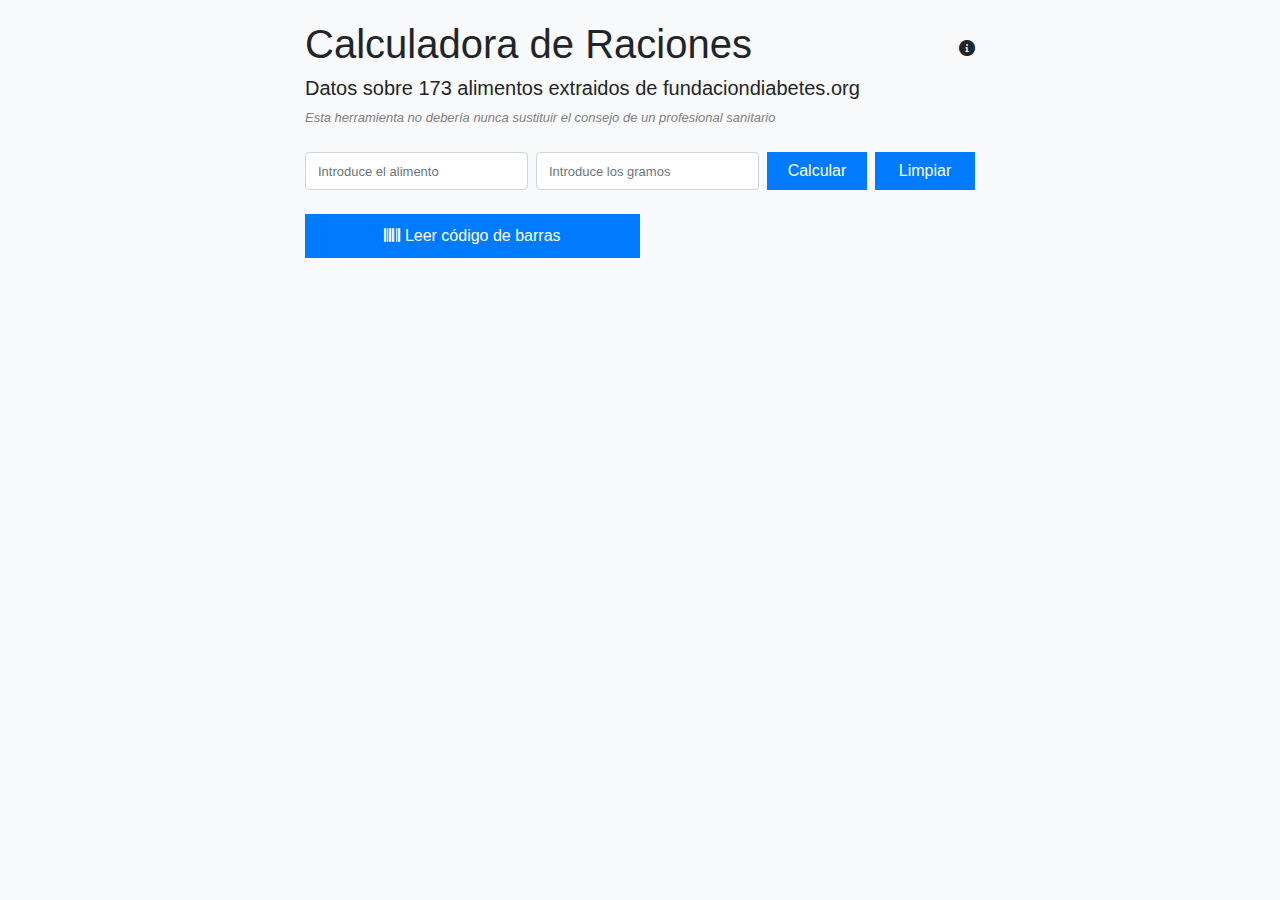
<file: index.html>
<!doctype html>
<html lang="es">
  <head>
    <link rel="stylesheet" type="text/css" href="css/styles.css" />
    <link rel="stylesheet" href="css/jquery-ui.min.css" />
    <link rel="icon" type="image/x-icon" href="/data/icono.ico" id="favicon" />
    <link
      rel="stylesheet"
      href="https://cdn.jsdelivr.net/npm/bootstrap@4.3.1/dist/css/bootstrap.min.css"
      integrity="sha384-ggOyR0iXCbMQv3Xipma34MD+dH/1fQ784/j6cY/iJTQUOhcWr7x9JvoRxT2MZw1T"
      crossorigin="anonymous"
    />

    <!--
    <link rel="stylesheet" href="https://pyscript.net/latest/pyscript.css" />
    <script defer src="https://pyscript.net/latest/pyscript.js"></script>
    -->

    <link
      rel="stylesheet"
      href="https://cdnjs.cloudflare.com/ajax/libs/font-awesome/6.0.0-beta3/css/all.min.css"
    />

    <meta name="author" content="Francisco Gabriel Puga Lojo" />
    <meta name="language" content="es" />
    <meta name="robots" content="index, follow" />
    <meta
      name="description"
      content="ControlDiabet.es es una herramienta gratuita para calcular la cantidad de raciones de carbohidratos en comidas para personas con diabetes."
    />
    <meta
      name="keywords"
      content="Diabetes, ControlDiabetes, Calculadora de raciones, raciones de carbohidratos, herramienta de diabetes, controldiabet.es"
    />
    <meta name="viewport" content="width=device-width, initial-scale=1.0" />

    <title>Controldiabetes</title>
  </head>
  <body style="background-color: #f8f9fa">
    <div class="justify-content-center container" style="max-width: 700px">
      <div
        style="
          display: flex;
          justify-content: space-between;
          align-items: center;
        "
      >
        <h1>Calculadora de Raciones</h1>
        <i
          id="aboutIcon"
          class="fa-solid fa-circle-info"
          style="cursor: pointer"
        ></i>
      </div>
      <h5 id="numero-alimentos"></h5>
      <p class="anotacion">
        Esta herramienta no debería nunca sustituir el consejo de un profesional
        sanitario
      </p>
      <div class="container-fluid mb-3" style="padding: 0">
        <div class="form-inline">
          <div
            class="d-flex w-100 justify-content-center justify-content-sm-start flex-column flex-sm-row"
          >
            <input
              id="miInput"
              class="form-control w-100 my-2 mr-2"
              style="max-width: 100%; min-width: 200px"
              type="text"
              placeholder="Introduce el alimento"
            />
            <input
              id="gramos"
              type="number"
              class="form-control w-100 my-2"
              style="max-width: 100%; min-width: 200px"
              min="0"
              placeholder="Introduce los gramos"
            />
            <div class="d-flex w-100 justify-content-center align-items-center">
              <button
                type="button"
                class="btn btn-primary col-lg-2 mx-2"
                style="
                  max-width: 100px;
                  min-width: 100px;
                  border-radius: 0px;
                  max-height: 40px;
                "
                onclick="calcularRaciones()"
              >
                Calcular
              </button>
              <button
                type="button"
                class="btn btn-primary col-lg-2"
                style="
                  max-width: 100px;
                  min-width: 100px;
                  border-radius: 0px;
                  max-height: 40px;
                "
                onclick="limpiar()"
              >
                Limpiar
              </button>
            </div>
          </div>
        </div>
      </div>

      <dialog id="cameraDialog" class="camera-dialog">
        <div id="camara"></div>
        <div></div>
        <p class="anotacion" style="text-align: center">
          (Asegúrese de que la iluminación sea adecuada para poder leer
          correctamente los datos del código de barras)
        </p>
        <button id="closeCameraButton">Cerrar</button>
      </dialog>

      <button
        id="startButton"
        class="barrasButton col-lg-6"
        onclick="openCameraDialog()"
      >
        <i class="fa-solid fa-barcode"></i> Leer código de barras
      </button>

      <br /><br /><br />

      <dialog id="aboutDialog" class="about-dialog">
        <h2>Acerca de esta página</h2>
        <p>
          Esta es una herramienta de cálculo de raciones para el control de la
          diabetes creada por Francisco Gabriel Puga Lojo. Puedes contribuir al
          proyecto
          <a href="https://github.com/pugafran/controldiabet.es">desde aquí.</a>
        </p>
        <div>
          <a
            href="https://www.linkedin.com/in/francisco-puga-lojo/"
            target="_blank"
          >
            <i class="fab fa-linkedin"></i>
          </a>
          <a href="mailto:franciscopuga@protonmail.com">
            <i class="fas fa-envelope"></i>
          </a>
          <a href="https://www.puga.page" target="_blank">
            <i class="fas fa-globe"></i>
          </a>
          <a href="https://github.com/pugafran" target="_blank">
            <i class="fa-brands fa-github"></i>
          </a>
        </div>
        <button id="closeButton">Cerrar</button>
      </dialog>

      <div id="summary-container">
        <div
          id="cuadrado"
          class="indice-glucemico"
          title="Índice Glucémico Medio = Σ (Raciones de cada alimento * Índice Glucémico de cada alimento) / Σ Raciones totales"
        ></div>
        <div id="suma-resultado"></div>
      </div>
      <div id="resultado"></div>
    </div>
    <script src="js/jquery-3.7.0.min.js"></script>
    <script src="js/jquery-ui.min.js"></script>
    <script src="js/quagga.min.js"></script>
    <script src="js/scripts.js"></script>
  </body>
</html>
</file>
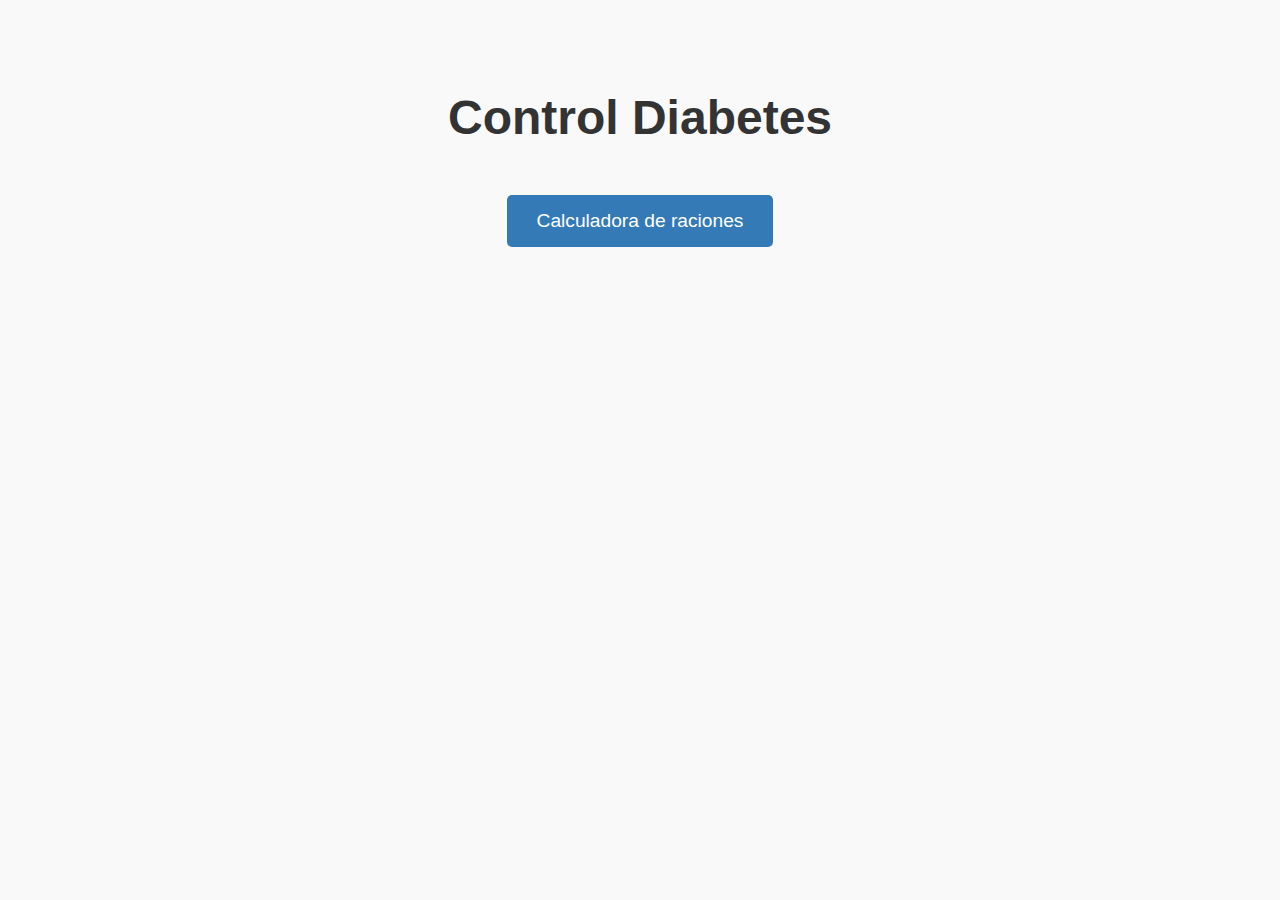
<file: prueba.html>
<!DOCTYPE html>
<html>
<head>
    <style>
        body {
            font-family: Arial, sans-serif;
            background-color: #f9f9f9;
            padding: 50px;
            text-align: center;
        }

        h1 {
            font-size: 3em;
            color: #333;
        }

        .button-group {
            margin-top: 50px;
            display: flex;
            flex-direction: column;
            align-items: center;
            gap: 20px;
        }

        .button-group button {
            padding: 15px 30px;
            font-size: 1.2em;
            border: none;
            color: white;
            background-color: #337ab7;
            cursor: pointer;
            border-radius: 5px;
        }

        .button-group button:hover {
            background-color: #286090;
        }
    </style>
</head>
<body>
    <h1>Control Diabetes</h1>
    <div class="button-group">
        <a href="index.html"><button>Calculadora de raciones</button></a>

    </div>
</body>
</html>
</file>
<file: css/styles.css>
* {
  box-sizing: border-box;
}

.anotacion {
  font-style: italic;
  color: gray;
  font-size: small;
}


.indice-glucemico {
  width: 100px;
  height: 100px;
  border-radius: 15px;
  background-color: #f8f9fa;
  color: #f8f9fa;
  display: flex;
  align-items: center;
  justify-content: center;
  font-weight: bold;
  margin-bottom: 20px;
}

.indice-glucemico-individual {
  width: 30px;
  height: 30px;
  border-radius: 5px;
  background-color: #007bff;
  color: white;
  display: inline-flex; /* Ajusta el estilo para que sea inline-flex */
  justify-content: center;
  align-items: center;
  font-weight: bold;
  margin-right: 5px;
}

.resultado-individual {
  display: inline-block;
  margin-left: 5px;
}

.resultado-linea {
  margin-bottom: 5px; /* Ajusta el valor según la separación deseada */
}

#summary-container {
  display: flex;
  align-items: center;
}

#suma-resultado {
  margin-left: 10px;
  text-align: right;
  flex-grow: 1;
}

body {
  font-family: Arial, sans-serif;
  padding: 20px;
  background-color: #f8f9fa;
}

.container {
  max-width: 600px;
  margin: auto;
}

@media only screen and (max-width: 600px) {
  .container {
    max-width: 100%;
    margin: auto;
    padding: 0 20px; /* Agrega padding para evitar que el contenido toque los bordes en pantallas pequeñas */
  }
}

.input-container {
  display: flex;
  gap: 10px;
  margin-bottom: 20px;
}

input {
  flex-grow: 1;
  padding: 10px;
  border: 1px solid #ced4da;
  border-radius: 4px;
}

button {
  padding: 10px 20px;
  border: none;
  background-color: #007bff;
  color: white;
  cursor: pointer;
  transition: background-color 0.3s ease;
}

button:hover {
  background-color: #0056b3;
}

/* PRUEBAS CSS BOOTSTRAP */
::-webkit-input-placeholder {
  font-size: 25px;
}

:-moz-placeholder {
  /* Firefox 18- */
  font-size: 25px;
}

::-moz-placeholder {
  /* Firefox 19+ */
  font-size: 25px;
}

/* Overriding styles */

::-webkit-input-placeholder {
  font-size: 13px !important;
}

:-moz-placeholder {
  /* Firefox 18- */
  font-size: 13px !important;
}
::-moz-placeholder {
  /* Firefox 19+ */
  font-size: 13px !important;
}

.export-button {
  background-color: #800020; /* color vino */
  border: none;
  color: white;
  padding: 15px 32px;
  text-align: center;
  text-decoration: none;
  display: inline-block;
  font-size: 16px;
  transition-duration: 0.4s;
  cursor: pointer;
  border-radius: 12px;
}

.export-button:hover {
  background-color: white; 
  color: #800020; 
  border: 2px solid #800020;
}

.about-dialog {
  max-width: 90%;
  max-height: 90%;
  overflow: auto;
}





.about-dialog a {
  color: inherit;
  text-decoration: none;
  margin-right: 10px;
}

.about-dialog i {
  font-size: 1.5em;
}

#closeButton {
  margin-top: 20px;
}

#closeCameraButton {
  margin-top: 20px;
  width: 100%;
}

#camara {
  margin-top: 10px;
  border: 3px solid transparent; /* Color inicial del borde */
  transition: border-color 1s; /* Esta línea hace que el cambio de color sea gradual durante 1 segundo */
  align-items: center;
  width: 640px;   
  height: 480px;  
  overflow: hidden;

}

#camara.detected {
  border-color: green; /* Color del borde cuando se detecta un código */
}

Button:disabled {
  /* Estilo para el botón desactivado */
  opacity: 0.5; /* Ejemplo: reducir la opacidad del botón */
  cursor: not-allowed; /* Ejemplo: cambiar el cursor a "no permitido" */
}
</file>
